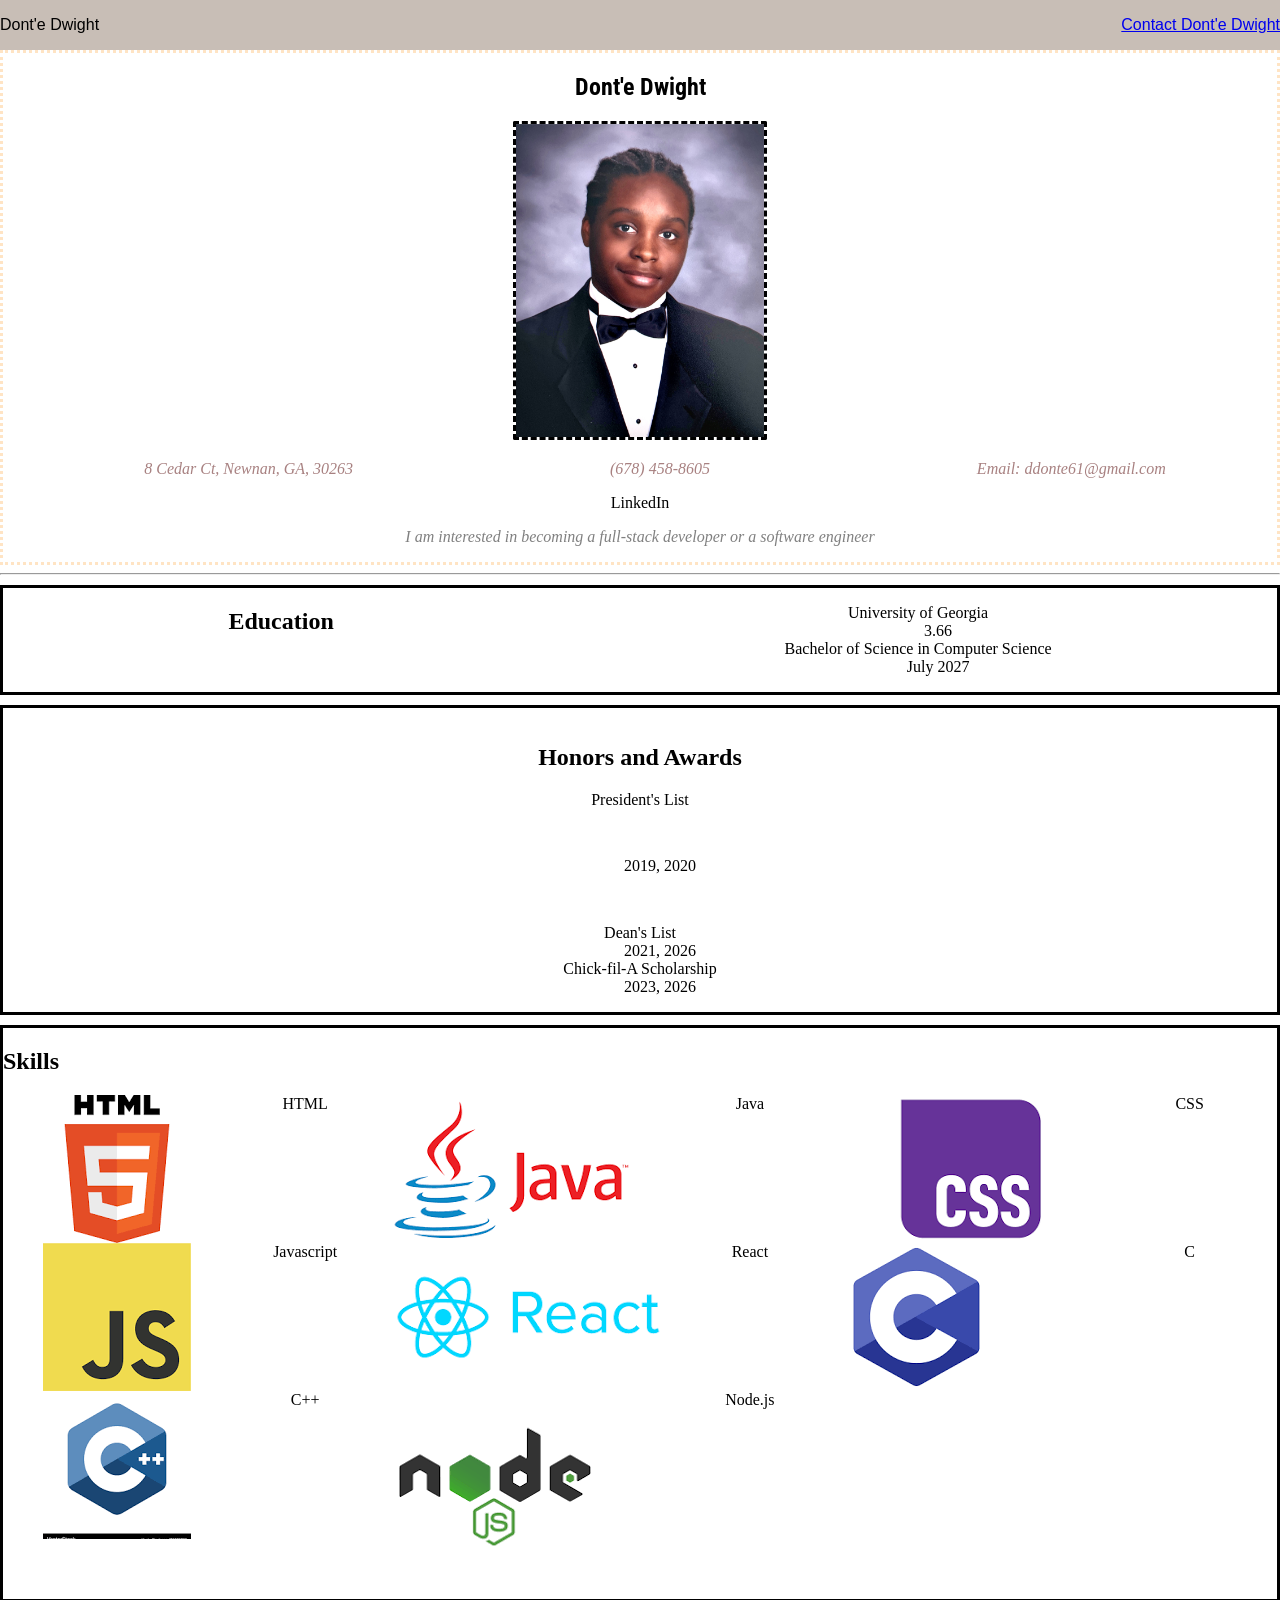
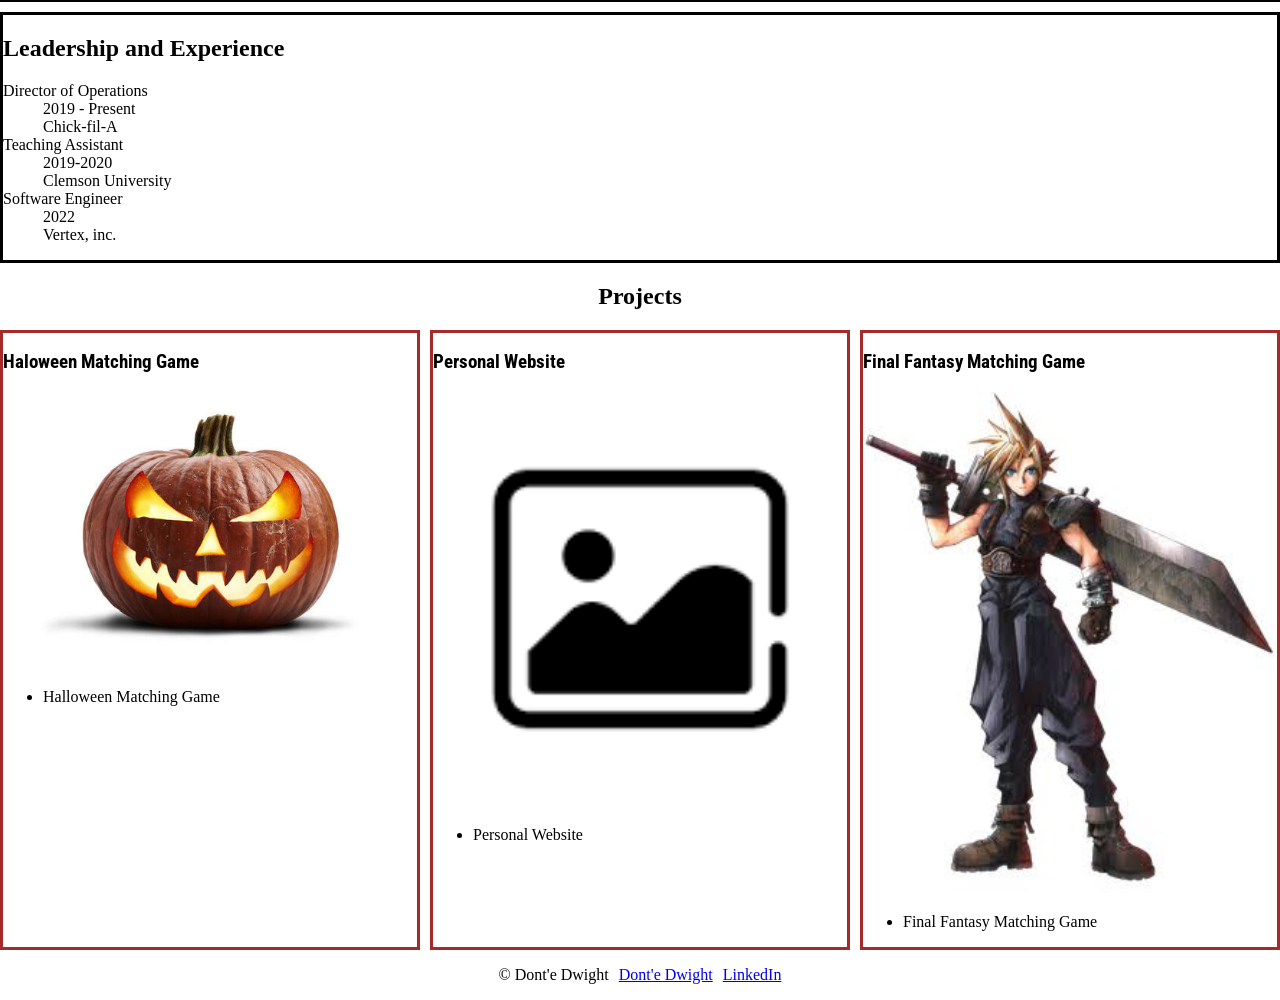
<file: index.html>
<!DOCTYPE HTML>
<html lang="en">

<head>
    <meta charset="UTF-8">
    <meta name="viewport" content="width=device-width, initial-scale=1.0">
    <title>Your Name</title>
    <link rel="stylesheet" href="css/style.css">
    <link rel="preconnect" href="https://fonts.googleapis.com">
<link rel="preconnect" href="https://fonts.gstatic.com" crossorigin>
<link href="https://fonts.googleapis.com/css2?family=Roboto+Condensed:ital,wght@0,100..900;1,100..900&display=swap" rel="stylesheet">
</head>


<body>

    <nav>
        <p id="name">Dont'e Dwight</p>
        <p id="contact"><a href="contact.html">Contact Dont'e Dwight</a></p>
    </nav>

    <header>
        <section>
            <h1>Dont'e Dwight</h1>
            <img src="images/headshot.jpg" alt="professional headshot">

            <ul class = "address">
                <li>8 Cedar Ct, Newnan, GA, 30263 </li> 
                <li>(678) 458-8605 </li> 
                <li>Email: ddonte61@gmail.com
            </ul></li>
            <a href="https://www.linkedin.com/in/ddwight">LinkedIn</a>
            <p class="tagline">I am interested in becoming a full-stack developer or a software engineer</p>

        </section>
    </header>

    <hr>
     
    <div class="container">
        <div class = "about">
            <section class="education">
                <h2>Education</h2>
                <dl>
                    <dt>University of Georgia</dt>
                        <dd>3.66</dd>
                    <dt>Bachelor of Science in Computer Science</dt>
                        <dd>July 2027</dd>
                </dl>
            </section>
        </div>

    <div class = "about">
        <section>
            
            <dl id="awards">
                <h2>Honors and Awards</h2>
                <dt>President's List</dt>
                    <dd>2019, 2020</dd>
                <dt>Dean's List</dt>
                    <dd>2021, 2026</dd>
                <dt>Chick-fil-A Scholarship</dt>
                    <dd>2023, 2026</dd>
            </dl>
        </section>
    </div>

    <div class = "about">
        <section>
            <h2>Skills</h2>
            <ul class="skills">
                <img src="images/HTML.png">
                <li>HTML</li>
                 <img src="images/java.png">
                <li>Java</li>
                 <img src="images/CSS.png">
                <li>CSS</li>
                 <img src="images/JS.png">
                <li>Javascript</li>
                 <img src="images/react.png">
                <li>React</li>
                 <img src="images/C-logo.png">
                <li>C</li>
                 <img src="images/Cplus.png">
                <li>C++</li>
                 <img src="images/Nodejs.png">
                <li>Node.js</li>
            </ul>
        </section>
    </div>

    <div class = "about">
        <section>
            <h2>Leadership and Experience</h2>
            <dl>
                <dt>Director of Operations</dt>
                    <dd>2019 - Present</dd>
                    <dd><a href="https://www.chick-fil-a.com" target="_blank">Chick-fil-A</a></dd>
                <dt>Teaching Assistant</dt>
                    <dd>2019-2020</dd>
                    <dd><a href="https://www.clemson.edu/cecas/departments/computing/" target="_blank">Clemson
                    University</a></dd>
                <dt>Software Engineer</dt>
                    <dd>2022</dd>
                    <dd><a href="https://www.vertexinc.com" target="_blank">Vertex, inc.</a></dd>
            </dl>
        </section>
    </div>


        <section>
       <h2 id="projects">Projects</h2>
    <div class="three-col">
        <div class="card">    
            <h3>Haloween Matching Game</h3>
            <img src="images/scary-pumpkin.jpeg" alt="project1">
            <ul>
                <li>Halloween Matching Game</li>
            </ul>
    </div>
    <div class="card">
        <h3>Personal Website</h3>
        <img src="images/Unknown.png" alt="project2">
        <ul>
            <li>Personal Website</li>
        </ul>
    </div>


        <div class="card">
            <h3>Final Fantasy Matching Game</h3>
            <img src="images/FF-image.jpeg" alt="project3">
            <ul>
                <li>Final Fantasy Matching Game</li>
            </ul>
        </div>
    </div>

    </section>
</div>

    <footer>
        <p> © Dont'e Dwight</p>
        <a href="contact.html">Dont'e Dwight</a>
        <a href="https://www.linkedin.com/in/ddwight" target="_blank">LinkedIn</a>
    </footer>

</body>

</html>
</file>
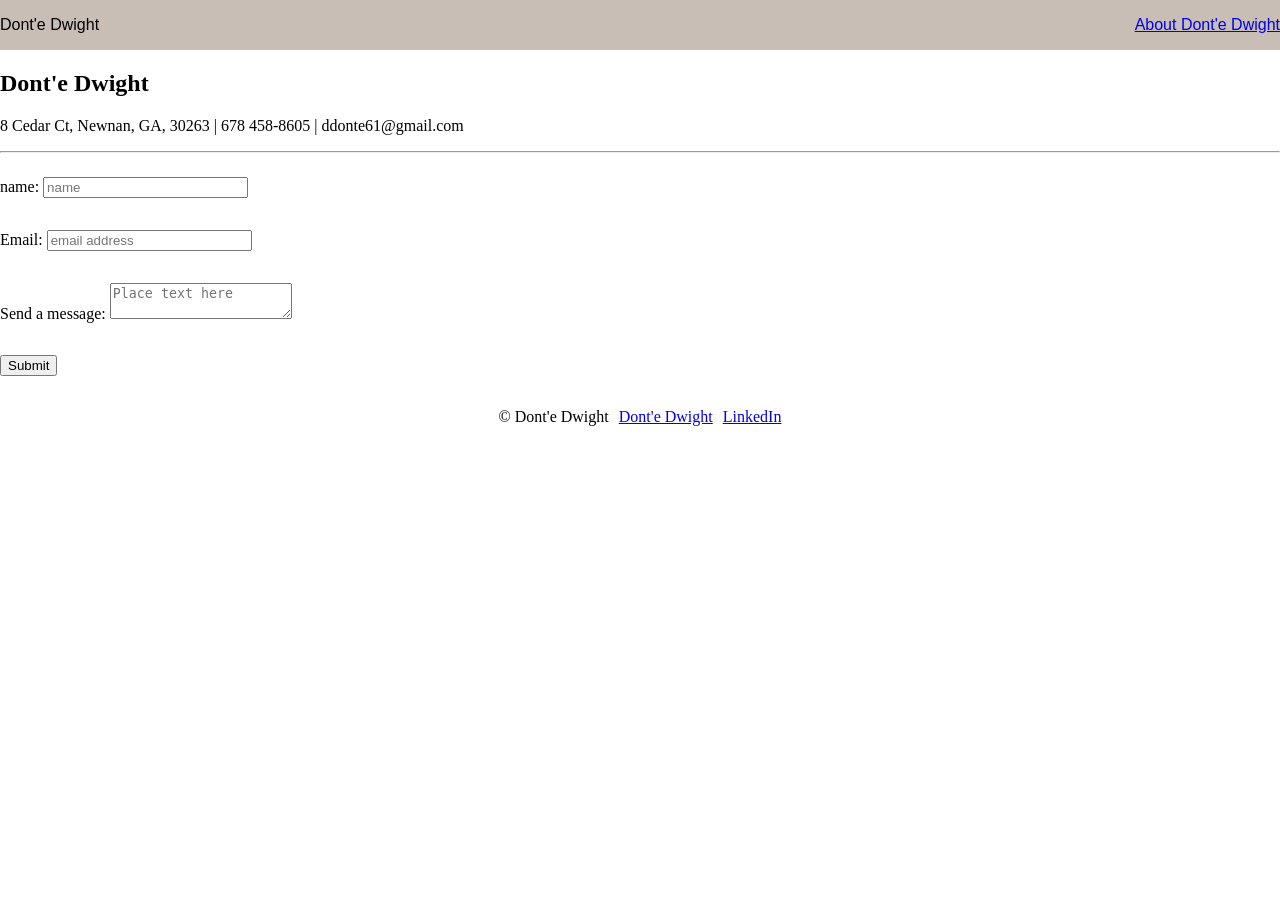
<file: contact.html>
<!DOCTYPE html>
<html lang="en">
<head>
    <meta charset="UTF-8">
    <meta name="viewport" content="width=device-width, initial-scale=1.0">
        <link rel="stylesheet" href="css/style.css">
    <title>Your Name</title>
</head>
<body>
    <nav class="contact">
            <p >Dont'e Dwight</p>
            <p ><a href="index.html">About Dont'e Dwight</a></p>
    </nav>

    <div>
        <section>
            <h1>Dont'e Dwight</h1>
            <p>8 Cedar Ct, Newnan, GA, 30263 | 678 458-8605 | ddonte61@gmail.com</p>
        </section>
    </div>
    <hr>

    <div>
        <section>
            <form method="POST" action="https://formsubmit.co/your_unique_form_id" class="one-col">
                <p>
                    <label>name: </label>
                    <input type="text" name="name" placeholder="name" required>
                </p>
                <p>
                    <label>Email: </label>
                    <input type="email" name="email" placeholder="email address" required>
                </p>
                <p>
                    <label>Send a message: </label>
                    <textarea placeholder="Place text here" name="message" id="textarea"></textarea>
                </p>
                <p>
                    <button type="submit">Submit</button>
                </p>
            </form>
        </section>
    </div>

    <footer>

         <p> © Dont'e Dwight</p>
         <a href="index.html">Dont'e Dwight</a>
        <a href="https://www.linkedin.com/in/ddwight" target="_blank">LinkedIn</a>

        </footer>
</body>
</html>
</file>
<file: css/style.css>
body {
  margin: 0;
  }

/****************   Nav Section **********************/
nav {
  display: flex;
  flex-direction: row;
  justify-content: space-between;
  background-color: rgba(194, 183, 174, 0.902);
  font-family: Helvetica;
}


/***********************  Footer Section   **************************/
footer {
  display: flex;
	justify-content: center;
  align-items: center;
  gap: 10px;
}

/*********** Splash Page ************************/
header section{
  border-style: dotted;
  border-color: bisque;
  text-align: center;

}

header section p{
  display: flex;
  justify-content: center;
}

header section a{
  display: flex;
  justify-content: center;
}

header h1 {
  display: flex;
  font-family: 'Roboto Condensed', sans-serif;
  color: black;
  justify-content: center;
}

header img {  
  width: 20%;
  border-style: dashed;
  border-radius: 2px;
  box-shadow: 10px;
  box-sizing: border-box;
  margin: 0 auto;
}

.address {
  display: grid;
  flex-wrap: nowrap;
  grid-template-columns: 1fr 1fr 1fr;
  font-style: italic;
  color: rgb(168, 129, 129);
  justify-content: space-between;
  
}

.skills{
  display: grid;
  grid-template-columns: 1fr 1fr 1fr 1fr 1fr 1fr;
  text-align: center;
    list-style: none;

}

.education{
  display: flex;
  justify-content: space-around;
  text-align: center;
}

.education ul{
  display: flex;
  display: inline;
}

.address li{
  list-style: none;
}

#awards{
  display: grid;
  grid-template-rows: 1fr 1fr 1fr;
  text-align: center;
}

.tagline {
  font-style: italic;
  color: gray;
}

/************* Sections ********************/
hr {
  color: black;
}

section h3 {
  color: black;
  font-weight: bold;
  font-family: "Roboto Condensed", sans-serif;
}

/*

.skills{
  display: grid;
  list-style: none;;
  text-align: center;
}
*/
 .about{
  display: grid;
  grid-template-rows: 1fr;
 gap: 10px;
border-style: solid;
border-color: black;
box-sizing: border-box;
box-shadow: 5px;
margin: 10px 0;

}

#projects{
  display: flex;;
  justify-content: center;
}



section a {
  color: black;
    text-decoration: none;
}


section a:hover {
  color: cyan;
  transition-delay: 0.1s;
}

/**************   Projects   *****************/
.three-col {
	display: grid;
  grid-template-columns: 1fr 1fr 1fr;
  gap: 10px;

}

.card img {
  width: 100%;
}

.card {
  border-style: solid;
  border-color: brown;
}

/**************   Responsiveness   *****************/
@media (max-width: 680px) {
    nav {
      flex-direction: column;
      align-items: center;
      
    }

    .three-col {
      display: grid;
      grid-template-columns: 1fr;
      justify-content: center;
      align-items: center;
      
    }
}

/**************   Contact Page   *****************/
.one-col {
display: grid;
grid-template-columns: 1fr;
justify-content: center;
align-items: center;
}

input {
  
font-style: bold;
padding-right: 30px;
}

textarea {
   max-width: 25%;
}
</file>
